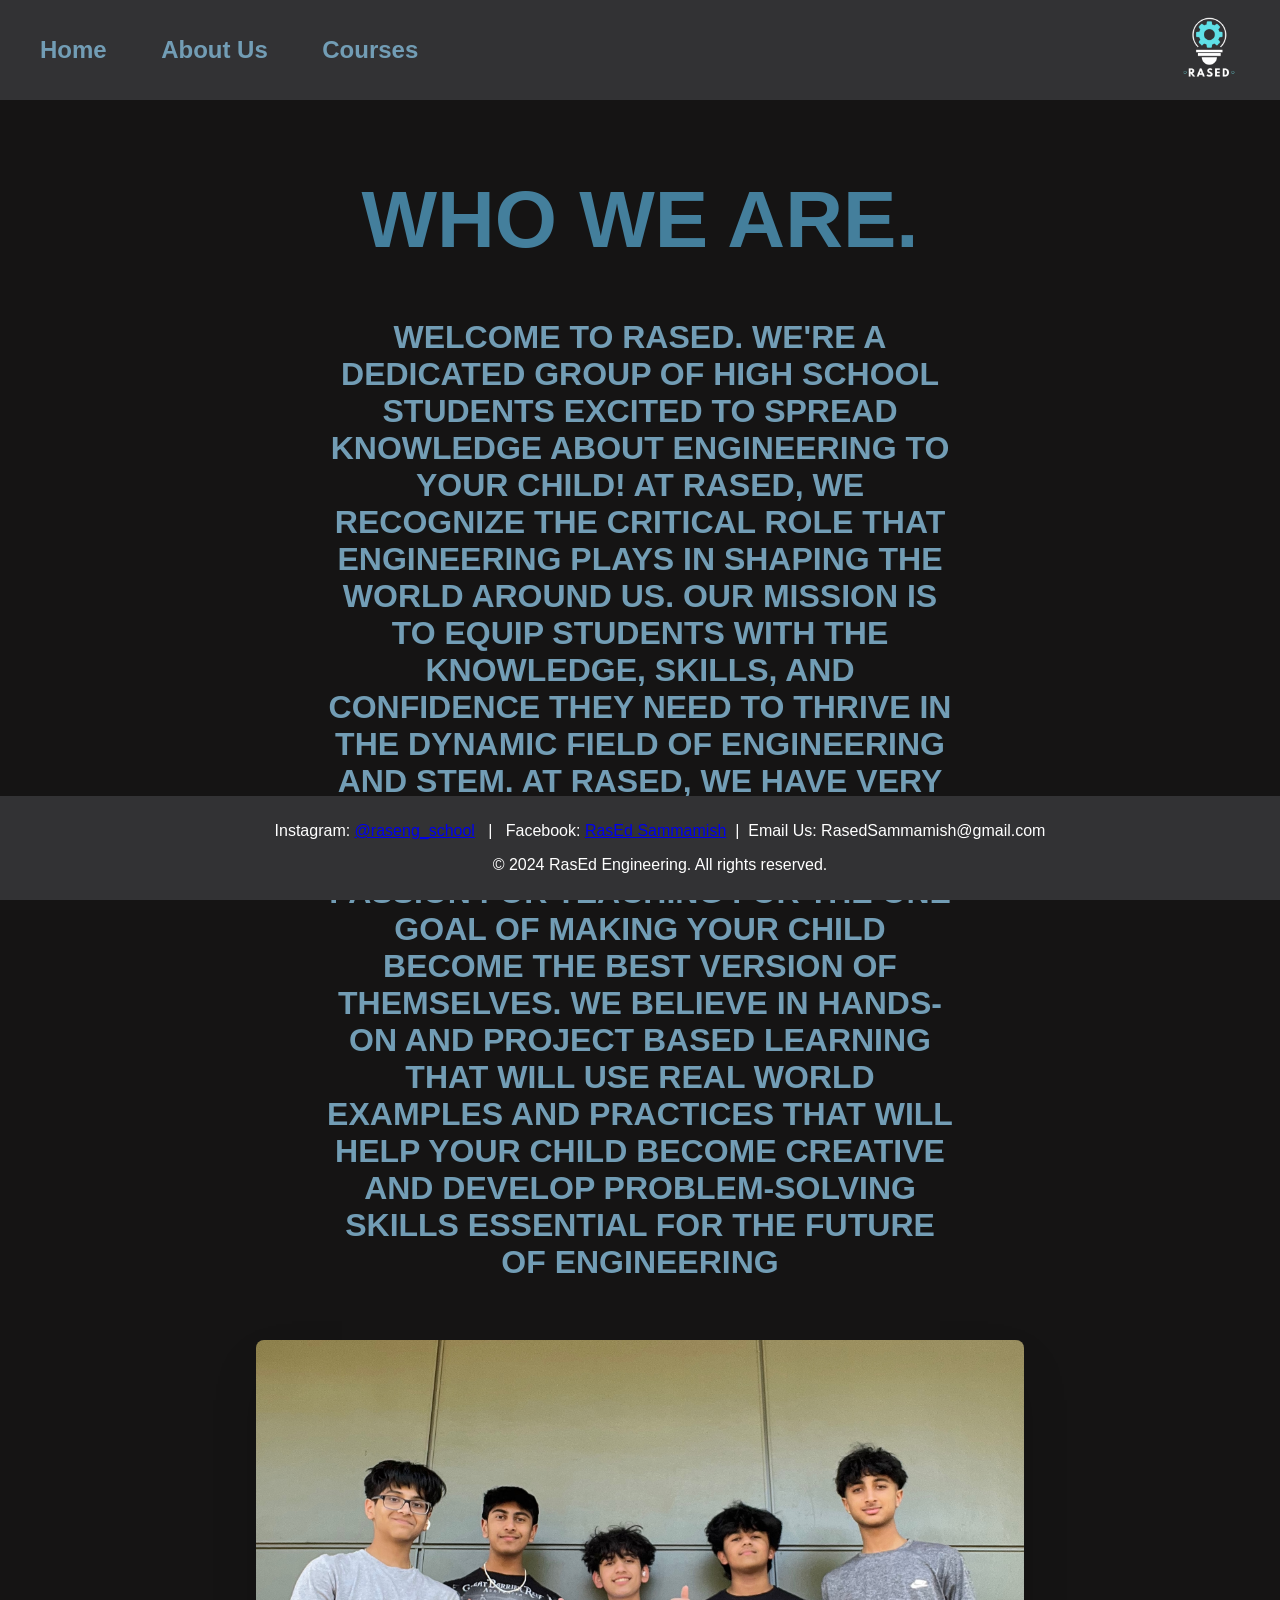
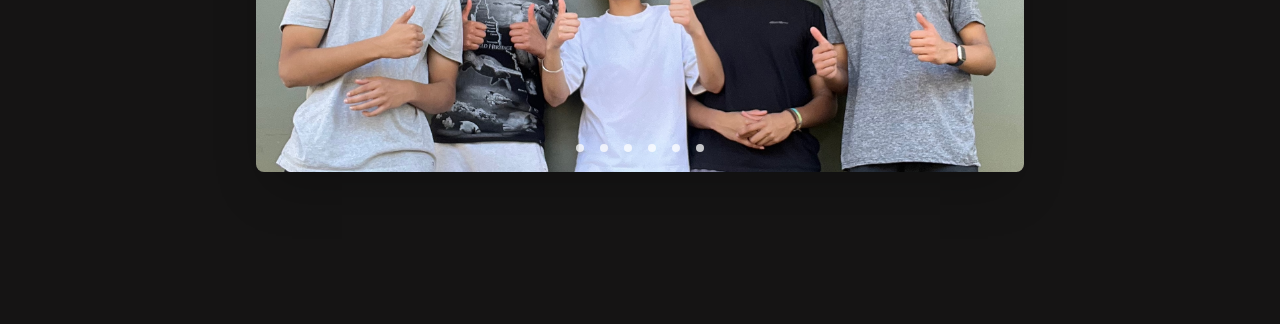
<file: about.html>
<!DOCTYPE html>
<html lang="en">
<head>
    <meta charset="UTF-8">
    <meta name="viewport" 
    content="width=device-width, initial-scale=1.0">
    <title>RasEd</title>
    <link rel="stylesheet" href="styles.css">
</head>
<header>
    
    <nav>
        <div >
            <ul>
                <li><a href="index.html">Home</a></li>
                <li><a href="about.html" >About Us</a></li>
                <li><a href="courses.html" >Courses</a></li>
            </ul>
        </div>
        <div>
            <div class="logo">
                <img src="RasEdLogo.png" alt="Logo">
            </div>
        </div>
        
    </nav>
</header>
</html>
    <main>
        <div class="landing">
            <h1>WHO WE ARE.
            </h1>
            <h2> Welcome to RasEd. We're a dedicated group of high school students excited to spread knowledge about engineering to your child! At RasEd, we recognize the critical role that engineering plays in shaping the world around us. Our mission is to equip students with the knowledge, skills, and confidence they need to thrive in the dynamic field of engineering and STEM. At RasEd, we have very knowledgeable, curious, and dedicated educators with a passion for teaching for the one goal of making your child become the best version of themselves. We believe in hands-on and project based learning that will use real world examples and practices that will help your child become creative and develop problem-solving skills essential for the future of engineering
            </h2>
            <section class="container">
                <div class="slider-wrapper">
                    <div class="slider">
                        <img id="slide 1" src="IMG_6290.jpeg"/>
                        <img id="slide 2" src="IMG_6289.jpeg"/>
                        <img id="slide 3" src="IMG_6288.jpeg"/>
                        <img id="slide 4" src="IMG_6292.jpeg"/>
                        <img id="slide 5" src="IMG_6301.jpeg"/>
                        <img id="slide 6" src="IMG_6302.jpeg"/>
                    </div>
                    <div class="slider-nav">
                        <a href="#slide 1"></a>
                        <a href="#slide 2"></a>
                        <a href="#slide 3"></a>
                        <a href="#slide 4"></a>
                        <a href="#slide 5"></a>
                        <a href="#slide 6"></a>
                    </div>
                </div>
            </section>
                </div>
            </div>
        </div>
    </main>

    <footer>
        <p>Instagram: <a href="https://www.instagram.com/raseng_school/">@raseng_school</a> &nbsp; | &nbsp; Facebook: <a href="https://www.facebook.com/profile.php?id=61555631566956">RasEd Sammamish</a>&nbsp; | &nbsp;Email Us: RasedSammamish@gmail.com </p>
        <p>&copy;
             2024 RasEd Engineering. All rights reserved.</p>
    </footer>
    <script src="script.js"></script>
</body>
</html>
</file>
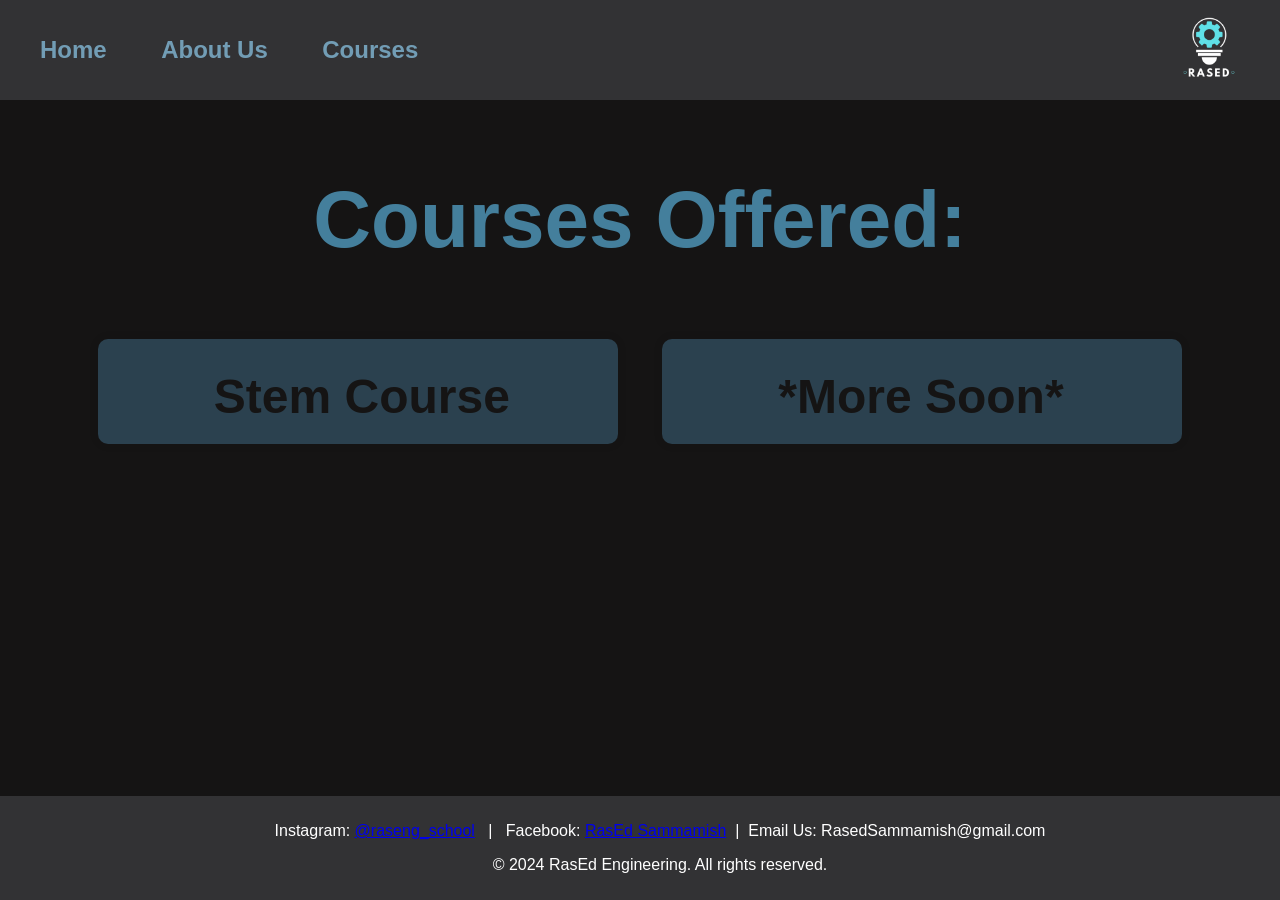
<file: courses.html>
<!DOCTYPE html>
<html lang="en">
<head>
    <meta charset="UTF-8">
    <meta name="viewport" 
    content="width=device-width, initial-scale=1.0">
    <title>RasEd</title>
    <link rel="stylesheet" href="styles.css">
</head>
<header>
    
    <nav>
        <div >
            <ul>
                <li><a href="index.html">Home</a></li>
                <li><a href="about.html" >About Us</a></li>
                <li><a href="courses.html" >Courses</a></li>
            </ul>
        </div>
        <div>
            <div class="logo">
                <img src="RasEdLogo.png" alt="Logo">
            </div>
        </div>
        
    </nav>
</header>
</html>
    <main> 
        <div class="landing">
            <h1>Courses Offered:</h1>
            <div class="card">
            <div class="btn">
            <a href="stem_course.html">Stem Course</a>
        </div>
    </div>
    <div class="card">
        <div class="btn">*More Soon*</div>
    </div>
                </div>
            </div>
        </div>
    </main>
    <footer>
        <p>Instagram: <a href="https://www.instagram.com/raseng_school/">@raseng_school</a> &nbsp; | &nbsp; Facebook: <a href="https://www.facebook.com/profile.php?id=61555631566956">RasEd Sammamish</a>&nbsp; | &nbsp;Email Us: RasedSammamish@gmail.com </p>
        <p>&copy;
             2024 RasEd Engineering. All rights reserved.</p>
    </footer>
    <script src="script.js"></script>
</body>
</html>
</file>
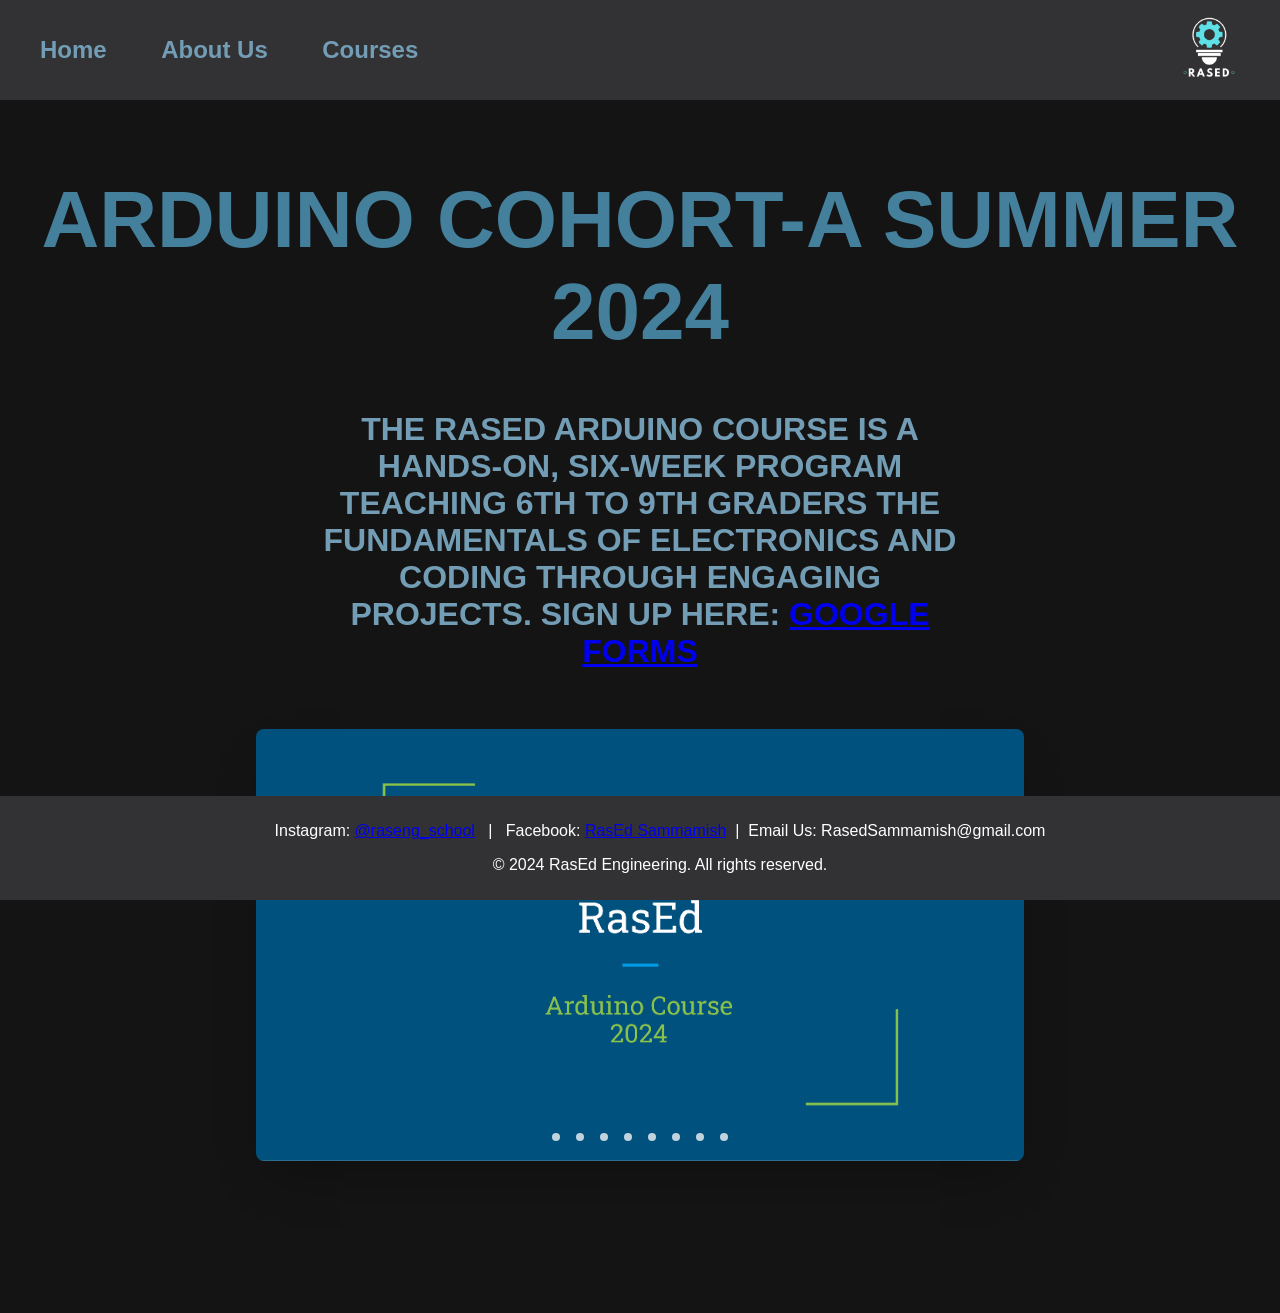
<file: stem_course.html>
<!DOCTYPE html>
<html lang="en">
<head>
    <meta charset="UTF-8">
    <meta name="viewport" 
    content="width=device-width, initial-scale=1.0">
    <title>The RasEd</title>
    <link rel="stylesheet" href="styles.css">
</head>
<header>

    <nav>
        <div >
            <ul>
                <li><a href="index.html">Home</a></li>
                <li><a href="about.html" >About Us</a></li>
                <li><a href="courses.html" >Courses</a></li>
            </ul>
        </div>
        <div>
            <div class="logo">
                <img src="RasEdLogo.png" alt="Logo">
            </div>
        </div>

    </nav>
</header>
</html>
    <main>
        <div class="landing">
            <h1>ARDUINO COHORT-A SUMMER 2024</h1>
            <h2>The RasEd Arduino Course is a hands-on, six-week program teaching 6th to 9th graders the fundamentals of electronics and coding through engaging projects. Sign Up here: <a href="https://forms.gle/nHVWFeuiSm8Gq9BSA">Google Forms</a></h2>
            <section class="container">
                <div class="slider-wrapper">
                    <div class="slider">
                        <img id="slide 1" src="rap1.png"/>
                        <img id="slide 2" src="RAP2.png"/>
                        <img id="slide 3" src="RAP3.png"/>
                        <img id="slide 4" src="RAP4.png"/>
                        <img id="slide 5" src="RAP5.png"/>
                    <img id="slide 6" src="Screenshot 2024-05-25 at 2.11.07 AM.png"/> 
                                           <img id="slide 7" src="rap7.png"/>
                        <img id="slide 8" src="Rap8.png"/>

                    </div>
                    <div class="slider-nav">
                        <a href="#slide 1"></a>
                        <a href="#slide 2"></a>
                        <a href="#slide 3"></a>
                        <a href="#slide 4"></a>
                        <a href="#slide 5"></a>
                        <a href="#slide 6"></a>
                        <a href="#slide 7"></a>
                        <a href="#slide 8"></a>
                    </div>
                </div>
            </section>
            </div>
        </div>
    </main>
    <footer>
        <p>Instagram: <a href="https://www.instagram.com/raseng_school/">@raseng_school</a> &nbsp; | &nbsp; Facebook: <a href="https://www.facebook.com/profile.php?id=61555631566956">RasEd Sammamish</a>&nbsp; | &nbsp;Email Us: RasedSammamish@gmail.com </p>
        <p>&copy;
             2024 RasEd Engineering. All rights reserved.</p>
    </footer>
    <script src="script.js"></script>
</body>
</html>
</file>
<file: styles.css>
body {
    font-family: Arial, sans-serif;
    margin: 0;
    padding: 0;
    background-color: #151414;
    color: #447F9C;
}



nav {
    background-color: #323234; /* Background color for the navbar */
    padding: 0; /* Reset padding */
    display: flex;
    justify-content: space-between; /* Align content on both ends */
    height: 100px; /* Set navbar height */
    align-items: center; /* Vertically center items */
    position: fixed; /* Fixed position */
    top: 0; /* Align to the top */
    left: 0; /* Align to the left */
    right: 0; /* Align to the right */
}

nav ul {
    list-style-type: none;
    margin: auto;
    padding: 20px;
}

nav ul li {
    margin: 10px;
    display: inline;
    margin-right: 20px;
    display: inline-block;
    /*border: 3px solid #333; */
    border-radius: 5px;
    /* Add border around each navbar section */
}

nav ul li a {

    color: black;
    text-decoration: none;
    padding: 10px;
    background-color: #729DB5;
    background-image: #729DB5
    background-size: 100%;
    -webkit-background-clip: text;
    -moz-background-clip: text;
    -webkit-text-fill-color: transparent;
    -moz-text-fill-color: transparent;
    display: flex;
    align-items: center;
    cursor: pointer;
    text-decoration: none;
    font-size: 1.5rem;
    font-weight: 700;
    transition: filter 0.3s;
    border: 3px;
    border-color: white; /* Smooth transition for filter effect */
}

nav ul li a:hover {
    background-color: rgba(255, 255, 255, 0.2); /* Change background color on hover */
    filter: invert(50%); /* Invert colors on hover */
}

main {
    padding: 20px;
    display: flex:
    fl: wrap;
    justify-content: center
}

footer {
    background-color: #323234;
    color: #fff;
    text-align: center;
    padding: 10px 20px;
    position: fixed;
    bottom: 0;
    width: 100%;
}

.landing {
    text-align: center;
    padding: 100px 0;
}

#landing {
    text-align: center;
    padding: 100px 0;
    display: flex;
}

.logo img {
    margin: 20px;
    width: 101px; /* Adjust the width as needed */
    height: auto; /* Maintain aspect ratio */
}


.slideshow-container {
    position: relative;
    max-width: 1000px;
    margin: auto;
}

.slide {
    display: none;
}

.fade {
    animation: fadeEffect 1.5s ease-in-out infinite;
}

@keyframes fadeEffect {
    0% {
        opacity: 0;
    }
    25% {
        opacity: 1;
    }
    75% {
        opacity: 1;
    }
    100% {
        opacity: 0;
    }
}

.landing h1{
    font-size: 5rem
}
#landing h1{
    align-self: center;
    font-size: 5rem;
    flex-direction: column;
}
.landing h2 {
    text-align:center justify;
    color:#729DB5;
    text-transform: uppercase;
    margin-left: 300px;
    margin-right: 300px;
    font-size: 2rem;
}

.container {
    padding: 2rem
}

.slider-wrapper {
    position: relative;
    max-width: 48rem;
    margin: 0 auto;
}

.slider {
    display: flex;
    aspect-ratio: 16/9;
    overflow-x:hidden;
    scroll-snap-type:mandatory;
    scroll-behavior:smooth;
    box-shadow: 0 1.5rem 3rem -0.75rem hsla(0,0%,0%,0.25);
    border-radius: 0.5rem;
}

.slider img {
    flex: 1 0 100%;
    scroll-snap-align: start;
    object-fit: cover;
}

.slider-nav {
    display: flex;
    column-gap: 1rem;
    position: absolute;
    bottom: 1.25rem;
    left: 50%;
    transform: translateX(-50%);
    z-index: 1;
}

.slider-nav a {
    width: 0.5rem;
    height: 0.5rem;
    border-radius: 50%;
    background-color: #fff;
    opacity: 0.75;
    transition: opacity ease 250ms;
}

.slider-nav a:hover {
    opacity: 1;
}


.card {
    width: 30rem; /* Card width */
    padding: 20px; /* Padding inside card */
    margin: 20px; /* Margin between cards */
    background-color: #2b414f; /* Card background color */
    border-radius: 10px; /* Card border radius */
    box-shadow: 0 0 10px rgba(0, 0, 0, 0.1); /* Box shadow */
    display: inline-block;
    
    
}


.btn{
    color: black;
    text-decoration: none;
    padding-left: 6rem;
    padding-top: 10px;
    background-color: #151414;
    background-size: 100%;
    -webkit-background-clip: text;
    -moz-background-clip: text;
    -webkit-text-fill-color: transparent;
    -moz-text-fill-color: transparent;
    display: flex;
    cursor: pointer;
    text-decoration: none;
    font-size: 3rem;
    font-weight: 700;
    transition: filter 0.3s; /* Smooth transition for filter effect */

}

.btn:hover {
    background-color: #2B414F; /* Change background color on hover */
    filter: invert(50%); /* Invert colors on hover */
}
</file>
